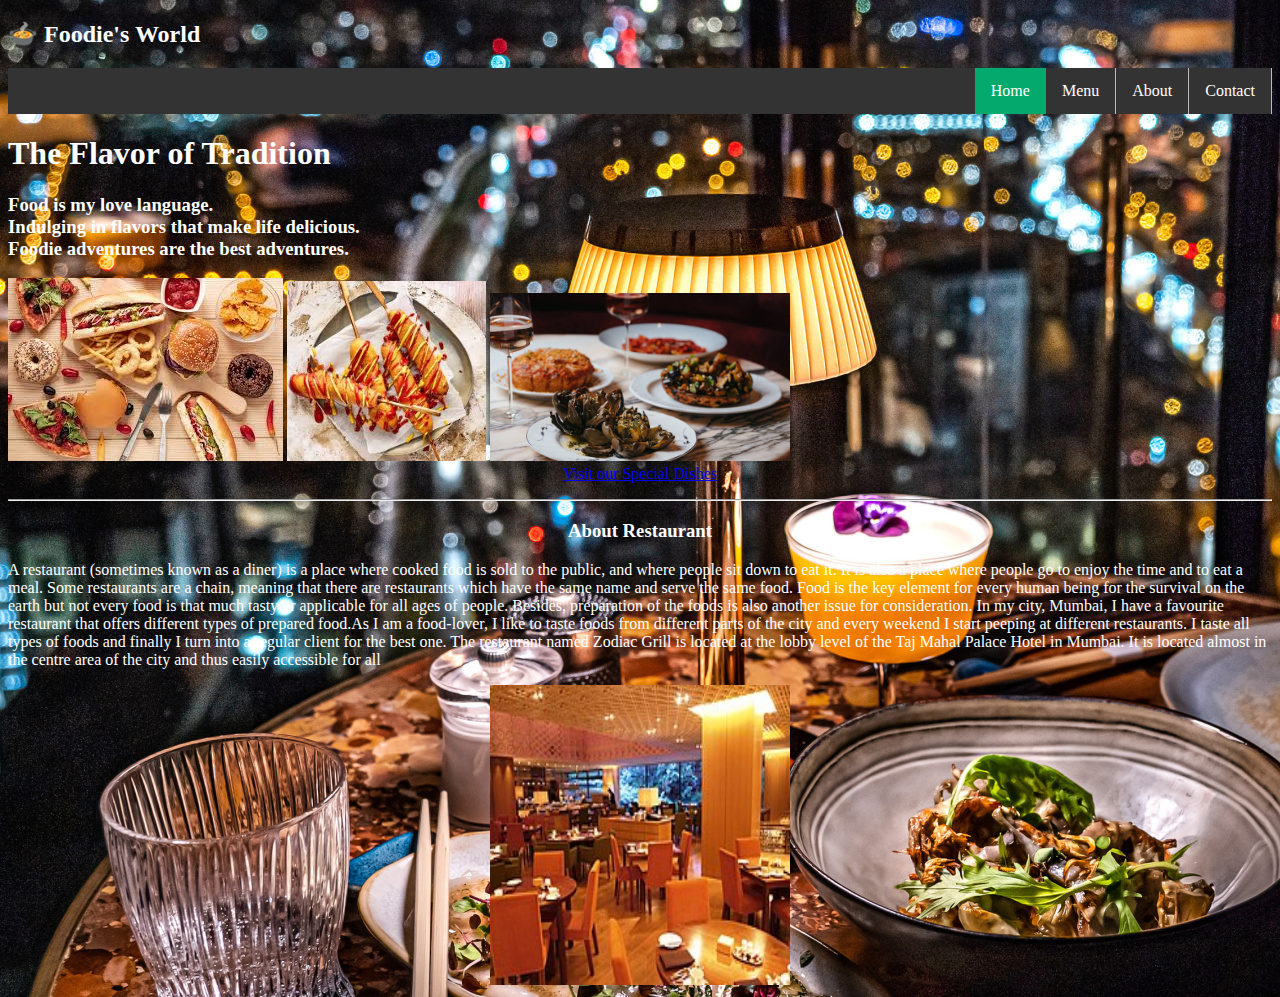
<file: index.html>
<!DOCTYPE html>
<html lang="en">
<head>
    <meta charset="UTF-8">
    <meta name="viewport" content="width=device-width, initial-scale=1.0">
    <h2 class="logo">🍲 Foodie's World</h2>
    <link rel="stylesheet" href="style.css">
</head>
<body background="834071-too-restaurant-too-hotel-paris-photos-menu-entrees.jpeg"></body>
    
<style>
    ul {
      list-style-type: none;
      margin: 0;
      padding: 0;
      overflow: hidden;
      background-color: #333;
    }
    
    li {
      float: left;
      border-right:1px solid #bbbbbb;
    }
    
    li:last-child {
      border-right: none;
    }
    
    li a {
      display: block;
      color: white;
      text-align: center;
      padding: 14px 16px;
      text-decoration: none;
    }
    
    li a:hover:not(.active) {
      background-color;#111;
    }
    
    .active {
      background-color: #04AA6D;
    }
    </style>
    </head>
    <body>
    
    <ul>
        <li style="float: right;"><a href="#contact">Contact</a></li>
        <li style="float: right;"><a href="#About">About</a></li>
        <li style="float: right;"><a href="menu">Menu</a></li>
        <li style="float: right;"><a class="active" href="home">Home</a></li>
    </ul>
    <div>
    <div>
    <h1>The Flavor of Tradition</h1>
    <h3>Food is my love language. <br>
      Indulging in flavors that make life delicious. <br>
      Foodie adventures are the best adventures.
    </h3>
    <div>
      <div class="food-images">
       <img src="images food.jpeg">
       <img src="food images.jpeg" height="180">
       <img src="restaurant.jpeg" width="300px;">
     <center>
          <a href="food.html">Visit our Special Dishes</a> 
        </center>
       </p>
       <hr>
       <center>
       <h3>About Restaurant</h3>
       </center>
       <p>A restaurant (sometimes known as a diner) is a place where cooked food is sold to the public, and where people sit down to eat it. 
          It is also a place where people go to enjoy the time and to eat a meal.
         Some restaurants are a chain, meaning that there are restaurants which have the same name and serve the same food.
        Food is the key element for every human being for the survival on the earth but not every food is that much tasty 
        or applicable for all ages of people. Besides, preparation of the foods is also another issue for consideration. 
        In my city, Mumbai, I have a favourite restaurant that offers different types of prepared food.As I am a food-lover,
         I like to taste foods from different parts of the city and every weekend I start peeping at different restaurants.
        I taste all types of foods and finally I turn into a regular client for the best one. The restaurant named Zodiac Grill is located at the 
        lobby level of the Taj Mahal Palace Hotel in Mumbai. It is located almost in the centre area of the city and thus easily accessible for all
</p>
      <center>
        <img src="rest.jpeg" width="300" height="300";>
        </center>
    </body>
    </html>
</file>
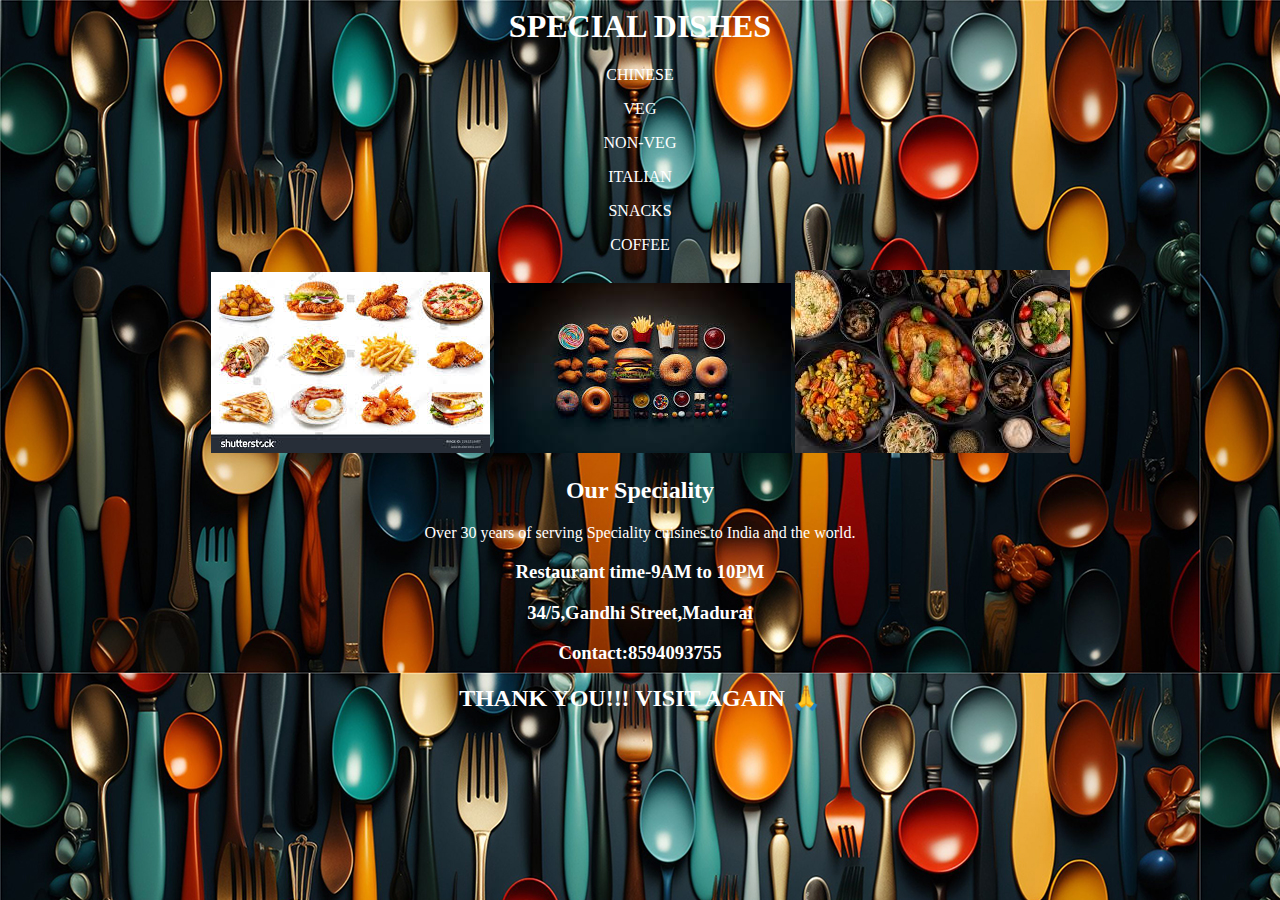
<file: food.html>
<body background="back.jpeg">
    
</body>
<head> 
    <link rel="stylesheet" href="style.css">
</head>
<div>
<center><h1>SPECIAL DISHES</h1></center>
<center>
<P>CHINESE</P>
<p>VEG</p>
<p>NON-VEG</p>
<p>ITALIAN</p>
<p>SNACKS</p>
<p>COFFEE</p>
</center>
<div>
    <center>
    <div class="hero-images">
        <img src= "images.jpeg">
        <img src="food.jpeg">
        <img src="noodles.jpeg">
    </div>
</center>
</div>
<center>
<h2>Our Speciality</h2>
<p>Over 30 years of serving Speciality cuisines to India and the world.
</p>
</center>
<center>
<div>
    <h3>Restaurant time-9AM to 10PM</h3>
    <h3>34/5,Gandhi Street,Madurai</h3>
    <h3>Contact:8594093755</h3>
</div>
<h2>THANK YOU!!! VISIT AGAIN 🙏 </h2>
</center>
</div>
</file>
<file: style.css>
div{
    color:white;
}
h2{
    color: white;
}
div{
    color: white;
}
</file>
